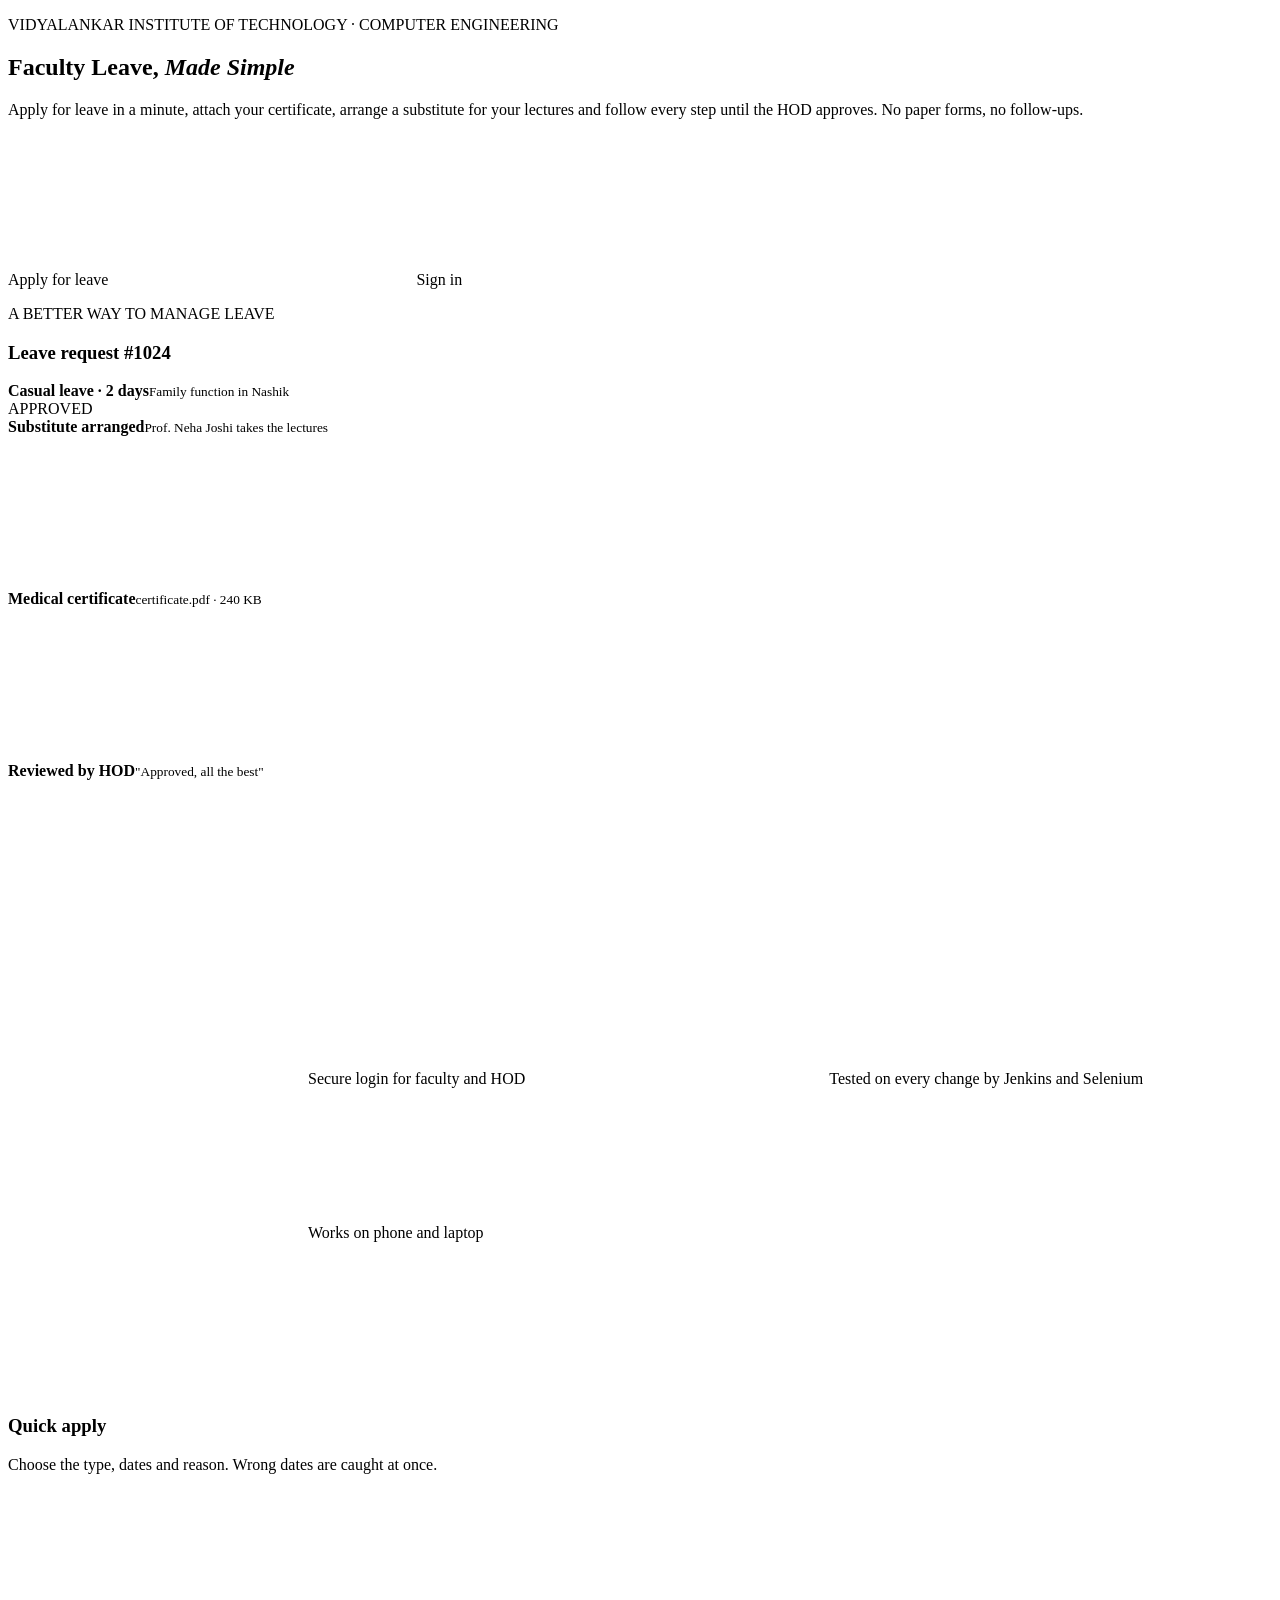
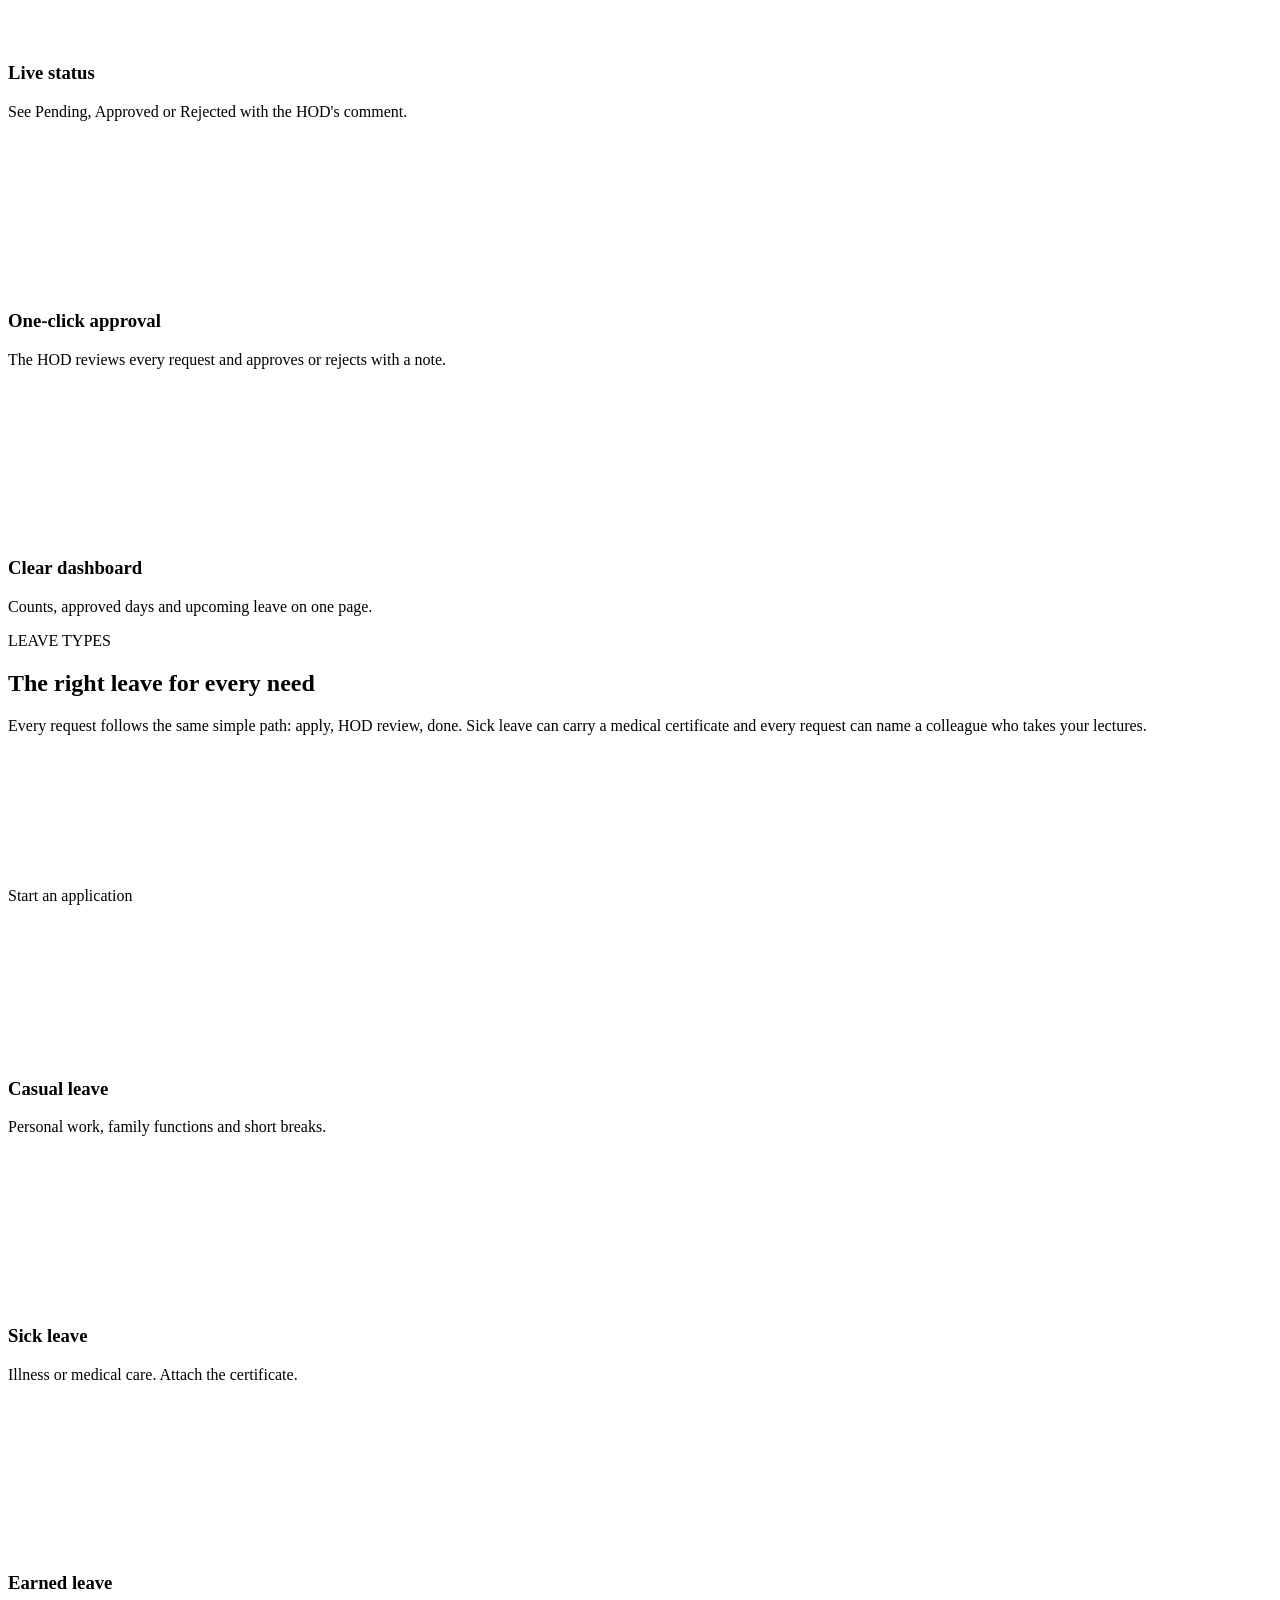
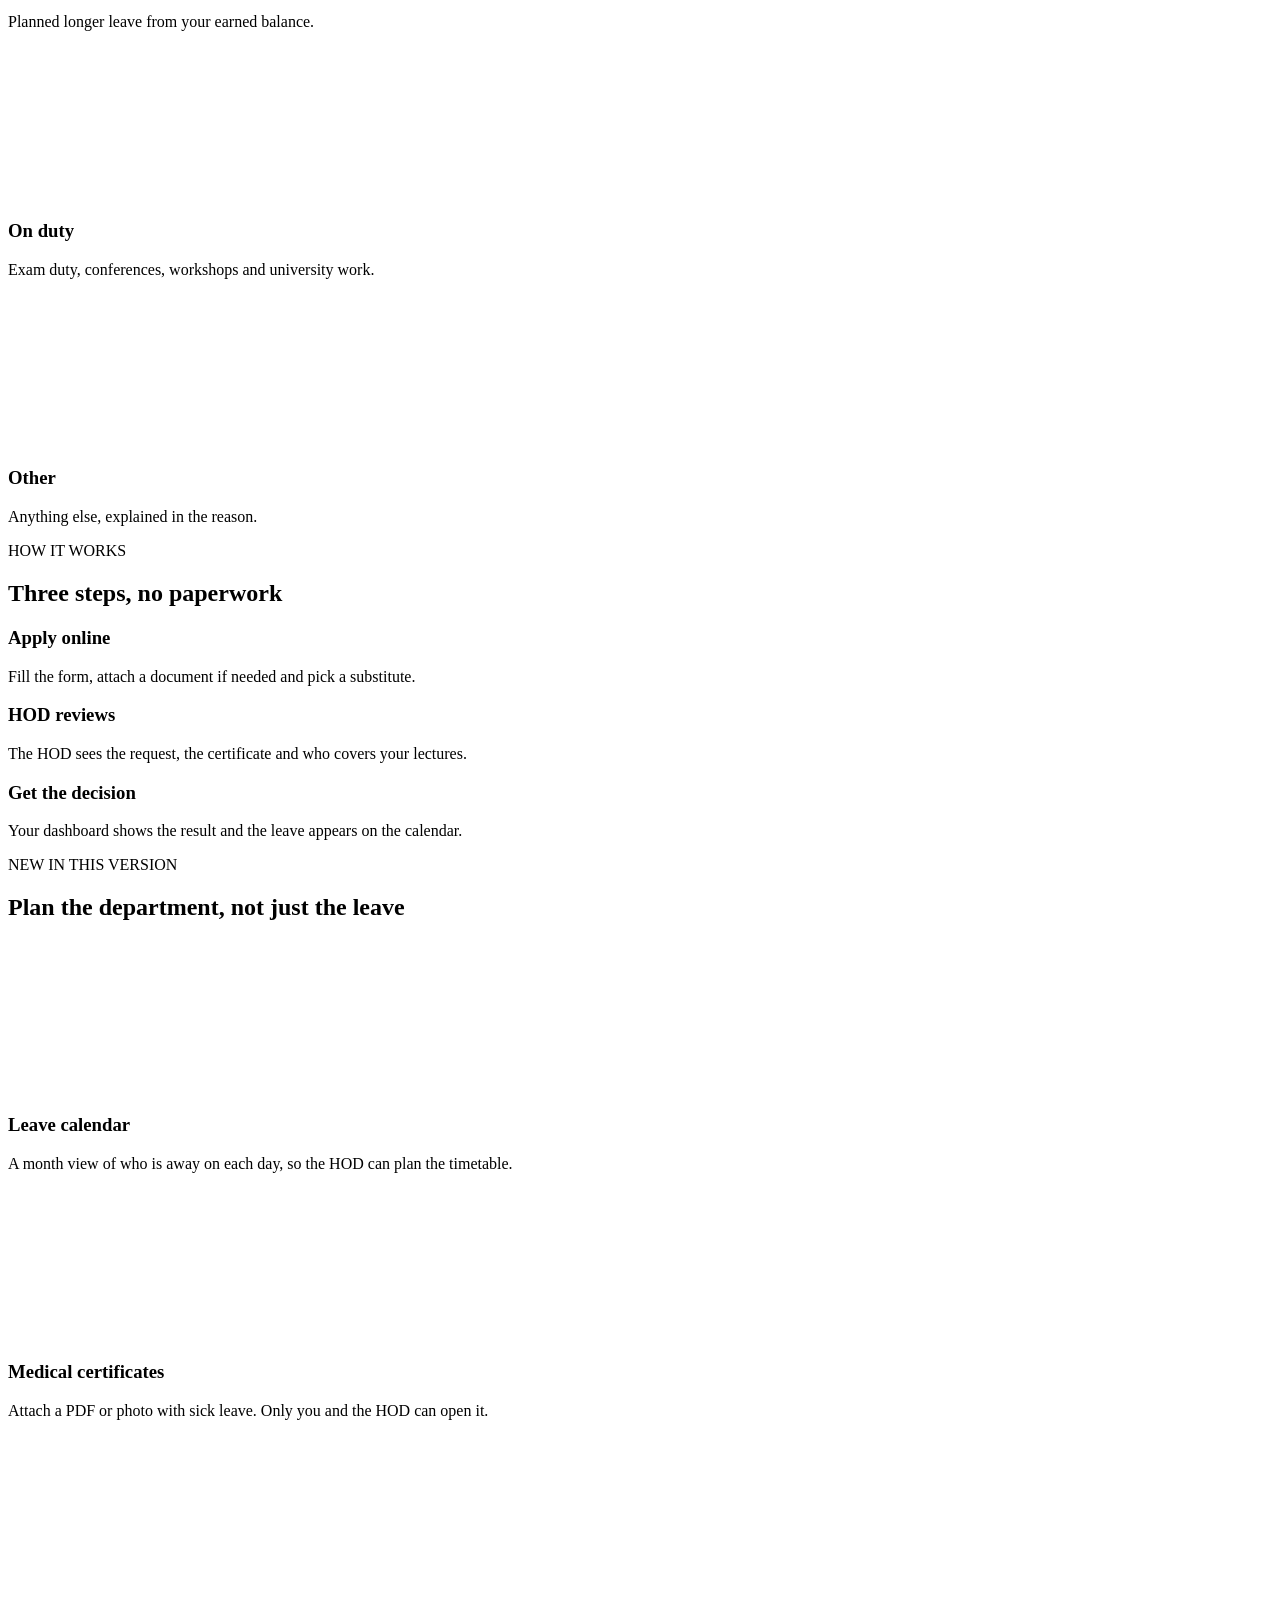
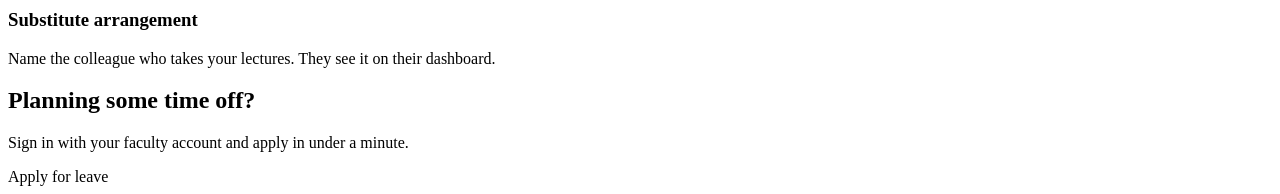
<file: src/main/resources/templates/index.html>
<!DOCTYPE html>
<html xmlns:th="http://www.thymeleaf.org">
<head th:replace="~{fragments/layout :: head('Home')}"></head>
<body>
<header th:replace="~{fragments/layout :: nav}"></header>
<main>
    <!-- Hero -->
    <section class="hero">
        <div class="container">
            <div>
                <p class="eyebrow">VIDYALANKAR INSTITUTE OF TECHNOLOGY · COMPUTER ENGINEERING</p>
                <h1 id="hero-title">Faculty Leave, <em>Made Simple</em></h1>
                <p class="lead">Apply for leave in a minute, attach your certificate, arrange a substitute for your
                    lectures and follow every step until the HOD approves. No paper forms, no follow-ups.</p>
                <div class="cta">
                    <a class="btn btn-gold" id="hero-apply" th:href="${currentUser != null} ? @{/leaves/new} : @{/login}">
                        Apply for leave <svg th:replace="~{fragments/icons :: icon('arrow-right')}"></svg></a>
                    <a class="btn btn-outline" id="hero-dashboard" th:href="${currentUser != null} ? @{/dashboard} : @{/login}"
                       th:text="${currentUser != null} ? 'Go to my dashboard' : 'Sign in'">Sign in</a>
                </div>
            </div>
            <div class="hero-card">
                <p class="eyebrow">A BETTER WAY TO MANAGE LEAVE</p>
                <h3>Leave request #1024</h3>
                <div class="mini"><div><b>Casual leave · 2 days</b><small>Family function in Nashik</small></div>
                    <span class="badge APPROVED">APPROVED</span></div>
                <div class="mini"><div><b>Substitute arranged</b><small>Prof. Neha Joshi takes the lectures</small></div>
                    <svg th:replace="~{fragments/icons :: icon('swap')}"></svg></div>
                <div class="mini"><div><b>Medical certificate</b><small>certificate.pdf · 240 KB</small></div>
                    <svg th:replace="~{fragments/icons :: icon('paperclip')}"></svg></div>
                <div class="mini"><div><b>Reviewed by HOD</b><small>"Approved, all the best"</small></div>
                    <svg th:replace="~{fragments/icons :: icon('check-circle')}"></svg></div>
            </div>
        </div>
    </section>
    <div class="hero-strip">
        <div class="container">
            <span><svg th:replace="~{fragments/icons :: icon('shield')}"></svg>Secure login for faculty and HOD</span>
            <span><svg th:replace="~{fragments/icons :: icon('bolt')}"></svg>Tested on every change by Jenkins and Selenium</span>
            <span><svg th:replace="~{fragments/icons :: icon('globe')}"></svg>Works on phone and laptop</span>
        </div>
    </div>

    <!-- Feature row -->
    <section class="section" id="features">
        <div class="container">
            <div class="features">
                <div class="feature"><span class="icon-wrap"><svg th:replace="~{fragments/icons :: icon('edit')}"></svg></span>
                    <h3>Quick apply</h3><p>Choose the type, dates and reason. Wrong dates are caught at once.</p></div>
                <div class="feature"><span class="icon-wrap"><svg th:replace="~{fragments/icons :: icon('eye')}"></svg></span>
                    <h3>Live status</h3><p>See Pending, Approved or Rejected with the HOD's comment.</p></div>
                <div class="feature"><span class="icon-wrap"><svg th:replace="~{fragments/icons :: icon('check-circle')}"></svg></span>
                    <h3>One-click approval</h3><p>The HOD reviews every request and approves or rejects with a note.</p></div>
                <div class="feature"><span class="icon-wrap"><svg th:replace="~{fragments/icons :: icon('chart')}"></svg></span>
                    <h3>Clear dashboard</h3><p>Counts, approved days and upcoming leave on one page.</p></div>
            </div>
        </div>
    </section>

    <!-- Leave types -->
    <section class="section alt">
        <div class="container split">
            <div class="section-head">
                <p class="eyebrow">LEAVE TYPES</p>
                <h2>The right leave for every need</h2>
                <p class="muted">Every request follows the same simple path: apply, HOD review, done. Sick leave can carry a
                    medical certificate and every request can name a colleague who takes your lectures.</p>
                <a class="btn" th:href="${currentUser != null} ? @{/leaves/new} : @{/login}">Start an application
                    <svg th:replace="~{fragments/icons :: icon('arrow-right')}"></svg></a>
            </div>
            <div class="types">
                <div class="type-card"><div class="top"><span class="icon-wrap"><svg th:replace="~{fragments/icons :: icon('sun')}"></svg></span></div>
                    <div class="body"><h3>Casual leave</h3><p>Personal work, family functions and short breaks.</p></div></div>
                <div class="type-card"><div class="top"><span class="icon-wrap"><svg th:replace="~{fragments/icons :: icon('heart')}"></svg></span></div>
                    <div class="body"><h3>Sick leave</h3><p>Illness or medical care. Attach the certificate.</p></div></div>
                <div class="type-card"><div class="top"><span class="icon-wrap"><svg th:replace="~{fragments/icons :: icon('award')}"></svg></span></div>
                    <div class="body"><h3>Earned leave</h3><p>Planned longer leave from your earned balance.</p></div></div>
                <div class="type-card"><div class="top"><span class="icon-wrap"><svg th:replace="~{fragments/icons :: icon('briefcase')}"></svg></span></div>
                    <div class="body"><h3>On duty</h3><p>Exam duty, conferences, workshops and university work.</p></div></div>
                <div class="type-card"><div class="top"><span class="icon-wrap"><svg th:replace="~{fragments/icons :: icon('more')}"></svg></span></div>
                    <div class="body"><h3>Other</h3><p>Anything else, explained in the reason.</p></div></div>
            </div>
        </div>
    </section>

    <!-- How it works -->
    <section class="section" id="how">
        <div class="container">
            <div class="section-head">
                <p class="eyebrow">HOW IT WORKS</p>
                <h2>Three steps, no paperwork</h2>
            </div>
            <div class="steps-row">
                <div class="how"><h3>Apply online</h3><p>Fill the form, attach a document if needed and pick a substitute.</p></div>
                <div class="how"><h3>HOD reviews</h3><p>The HOD sees the request, the certificate and who covers your lectures.</p></div>
                <div class="how"><h3>Get the decision</h3><p>Your dashboard shows the result and the leave appears on the calendar.</p></div>
            </div>
        </div>
    </section>

    <!-- New features -->
    <section class="section alt">
        <div class="container">
            <div class="section-head">
                <p class="eyebrow">NEW IN THIS VERSION</p>
                <h2>Plan the department, not just the leave</h2>
            </div>
            <div class="new-grid">
                <div class="new-card"><span class="icon-wrap"><svg th:replace="~{fragments/icons :: icon('calendar')}"></svg></span>
                    <h3>Leave calendar</h3><p>A month view of who is away on each day, so the HOD can plan the timetable.</p></div>
                <div class="new-card"><span class="icon-wrap"><svg th:replace="~{fragments/icons :: icon('paperclip')}"></svg></span>
                    <h3>Medical certificates</h3><p>Attach a PDF or photo with sick leave. Only you and the HOD can open it.</p></div>
                <div class="new-card"><span class="icon-wrap"><svg th:replace="~{fragments/icons :: icon('swap')}"></svg></span>
                    <h3>Substitute arrangement</h3><p>Name the colleague who takes your lectures. They see it on their dashboard.</p></div>
            </div>
        </div>
    </section>

    <section class="section">
        <div class="container">
            <div class="cta-band">
                <div><h2>Planning some time off?</h2><p>Sign in with your faculty account and apply in under a minute.</p></div>
                <a class="btn btn-gold" th:href="${currentUser != null} ? @{/leaves/new} : @{/login}">Apply for leave</a>
            </div>
        </div>
    </section>
</main>
<footer th:replace="~{fragments/layout :: footer}"></footer>
</body>
</html>
</file>
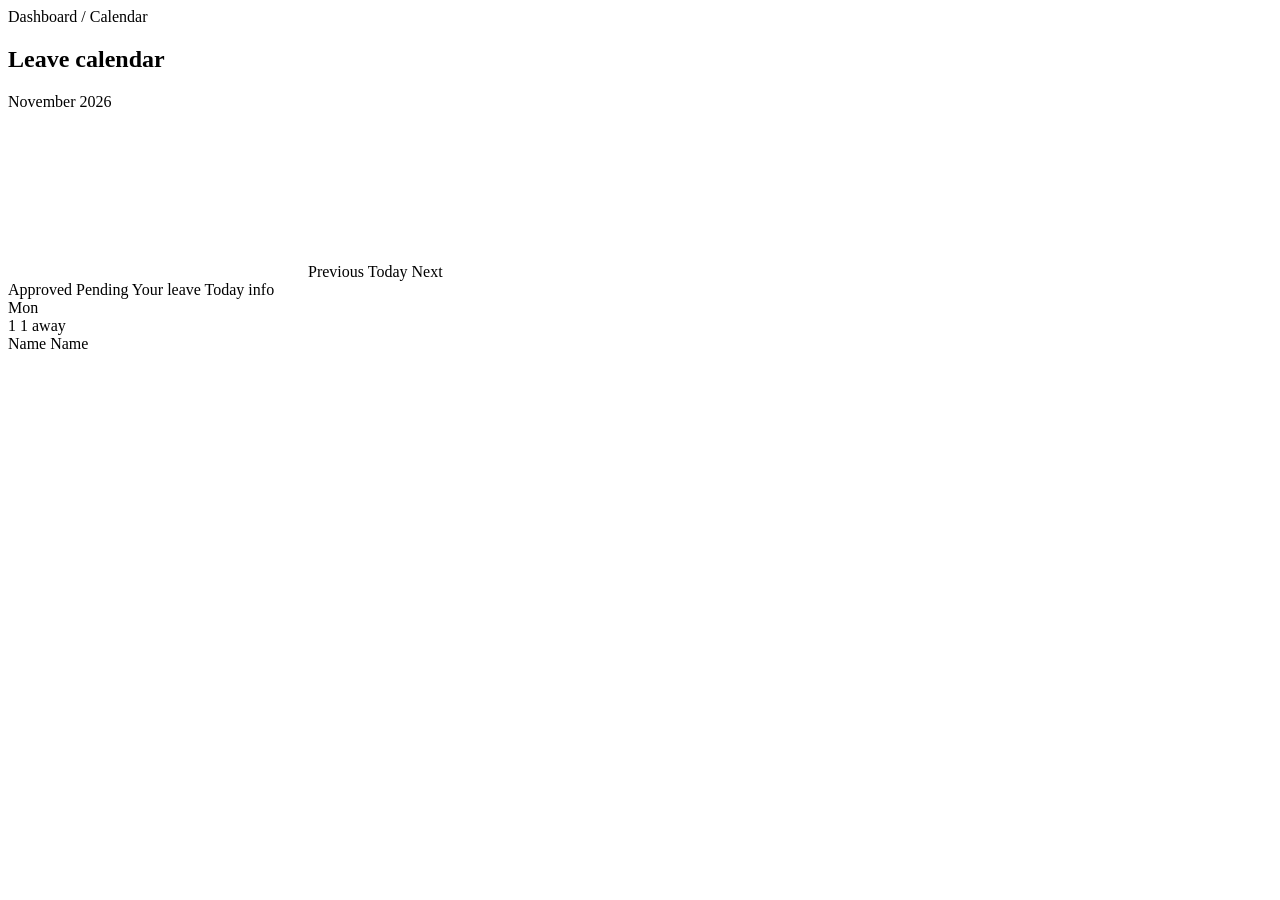
<file: src/main/resources/templates/calendar.html>
<!DOCTYPE html>
<html xmlns:th="http://www.thymeleaf.org">
<head th:replace="~{fragments/layout :: head('Leave calendar')}"></head>
<body>
<header th:replace="~{fragments/layout :: nav}"></header>
<section class="page-hero">
    <div class="container">
        <div>
            <div class="crumbs"><a th:href="@{/dashboard}">Dashboard</a> / Calendar</div>
            <h1 id="page-title">Leave calendar</h1>
            <p id="cal-month" th:text="${#temporals.format(cal.month.atDay(1), 'MMMM yyyy')}">November 2026</p>
        </div>
        <div class="cal-nav">
            <a class="btn btn-outline btn-sm" id="cal-prev" th:href="@{/calendar(month=${cal.previous})}">
                <svg th:replace="~{fragments/icons :: icon('arrow-left')}"></svg>Previous</a>
            <a class="btn btn-outline btn-sm" id="cal-today" th:href="@{/calendar}">Today</a>
            <a class="btn btn-outline btn-sm" id="cal-next" th:href="@{/calendar(month=${cal.next})}">
                Next<svg th:replace="~{fragments/icons :: icon('arrow-right')}"></svg></a>
        </div>
    </div>
</section>

<main class="page">
    <div class="container">
        <div class="cal-legend">
            <span><i class="swatch" style="background:var(--indigo)"></i>Approved</span>
            <span><i class="swatch" style="background:repeating-linear-gradient(135deg,#fff3df 0 4px,#ffe9c2 4px 8px)"></i>Pending</span>
            <span th:unless="${isHod}"><i class="swatch" style="outline:2px solid var(--gold);outline-offset:-2px;background:#fff"></i>Your leave</span>
            <span><i class="swatch" style="box-shadow:inset 0 0 0 2px var(--gold)"></i>Today</span>
            <span th:text="${isHod} ? 'Showing pending and approved leave of all faculty.' : 'Showing your leave and colleagues\' approved leave.'">info</span>
        </div>

        <div class="cal" id="calendar">
            <div class="cal-head" th:each="d : ${ {'Mon','Tue','Wed','Thu','Fri','Sat','Sun'} }" th:text="${d}">Mon</div>
            <th:block th:each="week : ${cal.weeks}">
                <div th:each="day : ${week}" class="cal-day" th:id="'day-' + ${day.date}"
                     th:classappend="${!day.inMonth ? 'out ' : ''} + ${day.weekend ? 'weekend ' : ''} + ${day.today ? 'today' : ''}">
                    <div class="day-num">
                        <span th:text="${#temporals.format(day.date, 'd')} + ${!day.inMonth ? '' : ''}">1</span>
                        <span class="count" th:if="${!#lists.isEmpty(day.leaves)}"
                              th:text="${#lists.size(day.leaves)} + ' away'">1 away</span>
                    </div>
                    <th:block th:each="l : ${day.leaves}"
                              th:with="canOpen=${isHod or l.facultyUsername == currentUsername or l.substituteUsername == currentUsername}">
                        <a class="chip" th:if="${canOpen}" th:href="@{/leaves/{id}(id=${l.id})}"
                           th:classappend="${l.status} + ${l.facultyUsername == currentUsername ? ' mine' : ''}"
                           th:title="${l.facultyName} + ' · ' + ${l.leaveType.label} + ' · ' + ${l.status}"
                           th:text="${l.facultyName}">Name</a>
                        <span class="chip" th:unless="${canOpen}" th:classappend="${l.status}"
                              th:title="${l.facultyName} + ' · ' + ${l.leaveType.label}" th:text="${l.facultyName}">Name</span>
                    </th:block>
                </div>
            </th:block>
        </div>
    </div>
</main>
<footer th:replace="~{fragments/layout :: footer}"></footer>
</body>
</html>
</file>
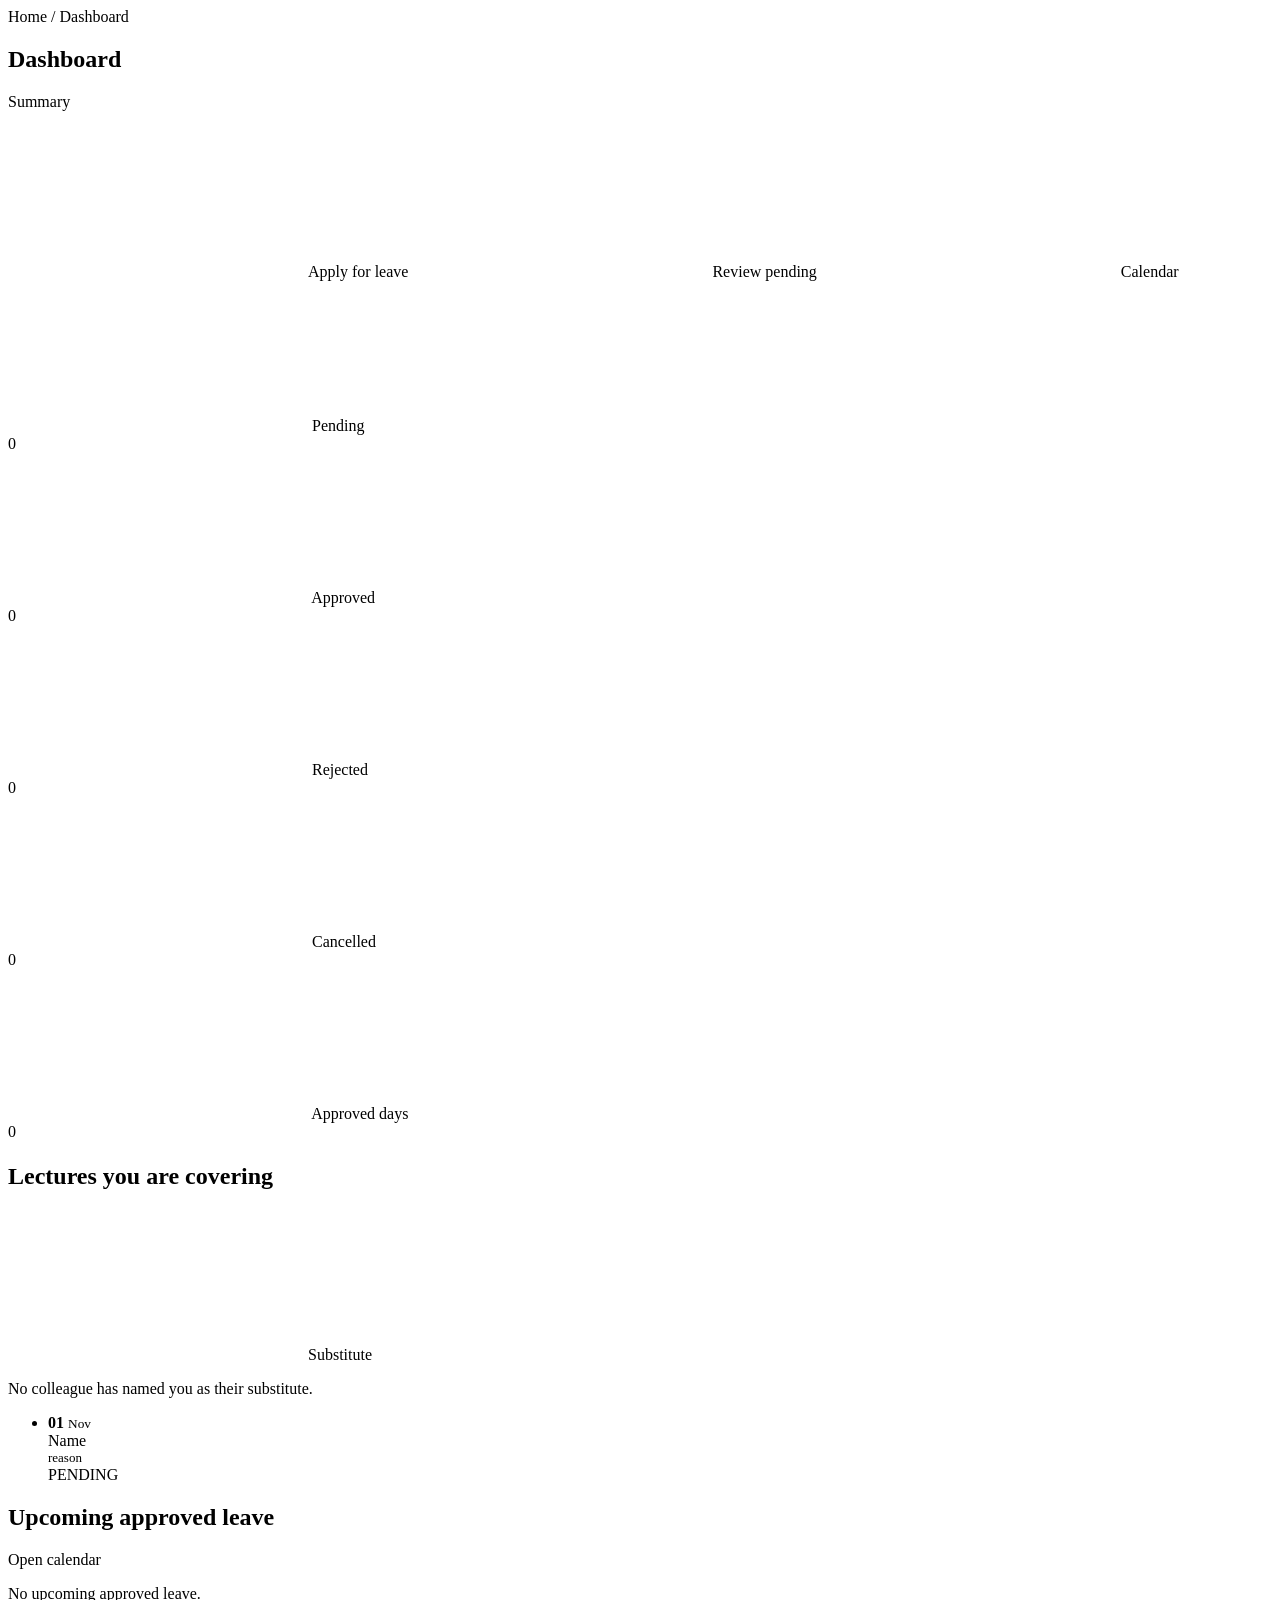
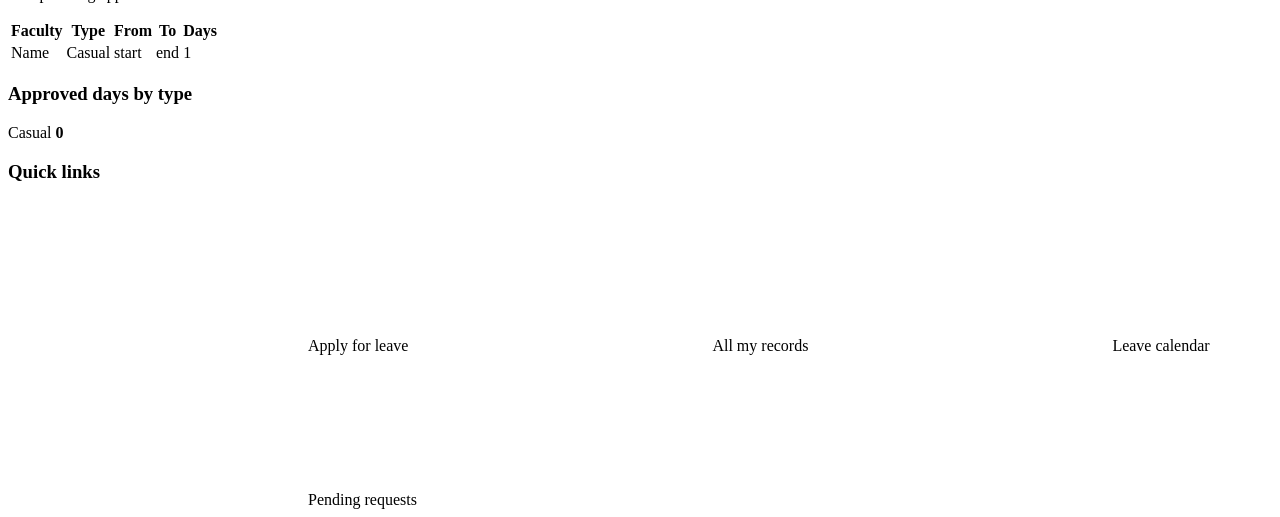
<file: src/main/resources/templates/dashboard.html>
<!DOCTYPE html>
<html xmlns:th="http://www.thymeleaf.org">
<head th:replace="~{fragments/layout :: head('Dashboard')}"></head>
<body>
<header th:replace="~{fragments/layout :: nav}"></header>
<section class="page-hero">
    <div class="container">
        <div>
            <div class="crumbs"><a th:href="@{/}">Home</a> / Dashboard</div>
            <h1 id="page-title">Dashboard</h1>
            <p th:text="${isHod} ? 'Department summary of all leave requests.' : 'Summary of your leave requests.'">Summary</p>
        </div>
        <div class="welcome-actions">
            <a class="btn btn-gold" th:unless="${isHod}" th:href="@{/leaves/new}">
                <svg th:replace="~{fragments/icons :: icon('plus')}"></svg>Apply for leave</a>
            <a class="btn btn-gold" th:if="${isHod}" th:href="@{/leaves(status='PENDING')}">
                <svg th:replace="~{fragments/icons :: icon('clock')}"></svg>Review pending</a>
            <a class="btn btn-outline" th:href="@{/calendar}">
                <svg th:replace="~{fragments/icons :: icon('calendar')}"></svg>Calendar</a>
        </div>
    </div>
</section>

<main class="page">
    <div class="container">
        <div th:replace="~{fragments/layout :: flash}"></div>

        <div class="grid" style="margin-bottom:22px">
            <a class="stat tone-warn" th:href="@{/leaves(status='PENDING')}">
                <span class="icon-wrap"><svg th:replace="~{fragments/icons :: icon('clock')}"></svg></span>
                <span><span class="label">Pending</span><div class="num" id="count-pending" th:text="${summary.pending}">0</div></span></a>
            <a class="stat tone-ok" th:href="@{/leaves(status='APPROVED')}">
                <span class="icon-wrap"><svg th:replace="~{fragments/icons :: icon('check-circle')}"></svg></span>
                <span><span class="label">Approved</span><div class="num" id="count-approved" th:text="${summary.approved}">0</div></span></a>
            <a class="stat tone-err" th:href="@{/leaves(status='REJECTED')}">
                <span class="icon-wrap"><svg th:replace="~{fragments/icons :: icon('x-circle')}"></svg></span>
                <span><span class="label">Rejected</span><div class="num" id="count-rejected" th:text="${summary.rejected}">0</div></span></a>
            <a class="stat tone-grey" th:href="@{/leaves(status='CANCELLED')}">
                <span class="icon-wrap"><svg th:replace="~{fragments/icons :: icon('ban')}"></svg></span>
                <span><span class="label">Cancelled</span><div class="num" id="count-cancelled" th:text="${summary.cancelled}">0</div></span></a>
            <div class="stat tone-indigo">
                <span class="icon-wrap"><svg th:replace="~{fragments/icons :: icon('calendar')}"></svg></span>
                <span><span class="label">Approved days</span><div class="num" id="approved-days" th:text="${summary.approvedDays}">0</div></span></div>
        </div>

        <div class="two-col">
            <div>
                <div class="card" th:unless="${isHod}">
                    <div class="card-head">
                        <h2>Lectures you are covering</h2>
                        <span class="tag"><svg th:replace="~{fragments/icons :: icon('swap')}"></svg>Substitute</span>
                    </div>
                    <p class="muted empty" id="no-covering" th:if="${#lists.isEmpty(summary.covering)}">
                        No colleague has named you as their substitute.</p>
                    <ul class="list-plain" id="covering-list" th:unless="${#lists.isEmpty(summary.covering)}">
                        <li th:each="l : ${summary.covering}" th:id="'covering-' + ${l.id}">
                            <span class="date-chip"><b th:text="${#temporals.format(l.startDate, 'dd')}">01</b>
                                <small th:text="${#temporals.format(l.startDate, 'MMM')}">Nov</small></span>
                            <div style="flex:1">
                                <a th:href="@{/leaves/{id}(id=${l.id})}" th:text="${l.facultyName}">Name</a>
                                <div class="muted" style="font-size:13px"
                                     th:text="${l.leaveType.label} + ' · ' + ${l.days} + (${l.days} == 1 ? ' day' : ' days') + ' · ' + ${l.reason}">reason</div>
                            </div>
                            <span class="badge" th:classappend="${l.status}" th:text="${l.status}">PENDING</span>
                        </li>
                    </ul>
                </div>

                <div class="card">
                    <div class="card-head">
                        <h2>Upcoming approved leave</h2>
                        <a class="btn btn-ghost btn-sm" th:href="@{/calendar}">Open calendar</a>
                    </div>
                    <p class="muted empty" id="no-upcoming" th:if="${#lists.isEmpty(summary.upcomingApproved)}">No upcoming approved leave.</p>
                    <div class="table-wrap" th:unless="${#lists.isEmpty(summary.upcomingApproved)}">
                        <table id="upcoming-table">
                            <thead><tr><th>Faculty</th><th>Type</th><th>From</th><th>To</th><th>Days</th></tr></thead>
                            <tbody>
                            <tr th:each="l : ${summary.upcomingApproved}">
                                <td><a th:href="@{/leaves/{id}(id=${l.id})}" th:text="${l.facultyName}">Name</a></td>
                                <td th:text="${l.leaveType.label}">Casual</td>
                                <td th:text="${#temporals.format(l.startDate, 'dd MMM yyyy')}">start</td>
                                <td th:text="${#temporals.format(l.endDate, 'dd MMM yyyy')}">end</td>
                                <td th:text="${l.days}">1</td>
                            </tr>
                            </tbody>
                        </table>
                    </div>
                </div>
            </div>

            <aside>
                <div class="card">
                    <h3>Approved days by type</h3>
                    <div class="bars" id="type-chart">
                        <div class="bar-row" th:each="e : ${summary.approvedDaysByType}">
                            <span th:text="${e.key.label}">Casual</span>
                            <span class="bar-track"><span class="bar-fill"
                                th:style="'display:block;width:' + ${e.value * 100 / summary.maxTypeDays()} + '%'"></span></span>
                            <b th:text="${e.value}">0</b>
                        </div>
                    </div>
                </div>
                <div class="card quick">
                    <h3>Quick links</h3>
                    <a th:unless="${isHod}" th:href="@{/leaves/new}"><span class="icon-wrap"><svg th:replace="~{fragments/icons :: icon('plus')}"></svg></span>Apply for leave</a>
                    <a th:href="@{/leaves}"><span class="icon-wrap"><svg th:replace="~{fragments/icons :: icon('list')}"></svg></span>All my records</a>
                    <a th:href="@{/calendar}"><span class="icon-wrap"><svg th:replace="~{fragments/icons :: icon('calendar')}"></svg></span>Leave calendar</a>
                    <a th:href="@{/leaves(status='PENDING')}"><span class="icon-wrap"><svg th:replace="~{fragments/icons :: icon('clock')}"></svg></span>Pending requests</a>
                </div>
            </aside>
        </div>
    </div>
</main>
<footer th:replace="~{fragments/layout :: footer}"></footer>
</body>
</html>
</file>
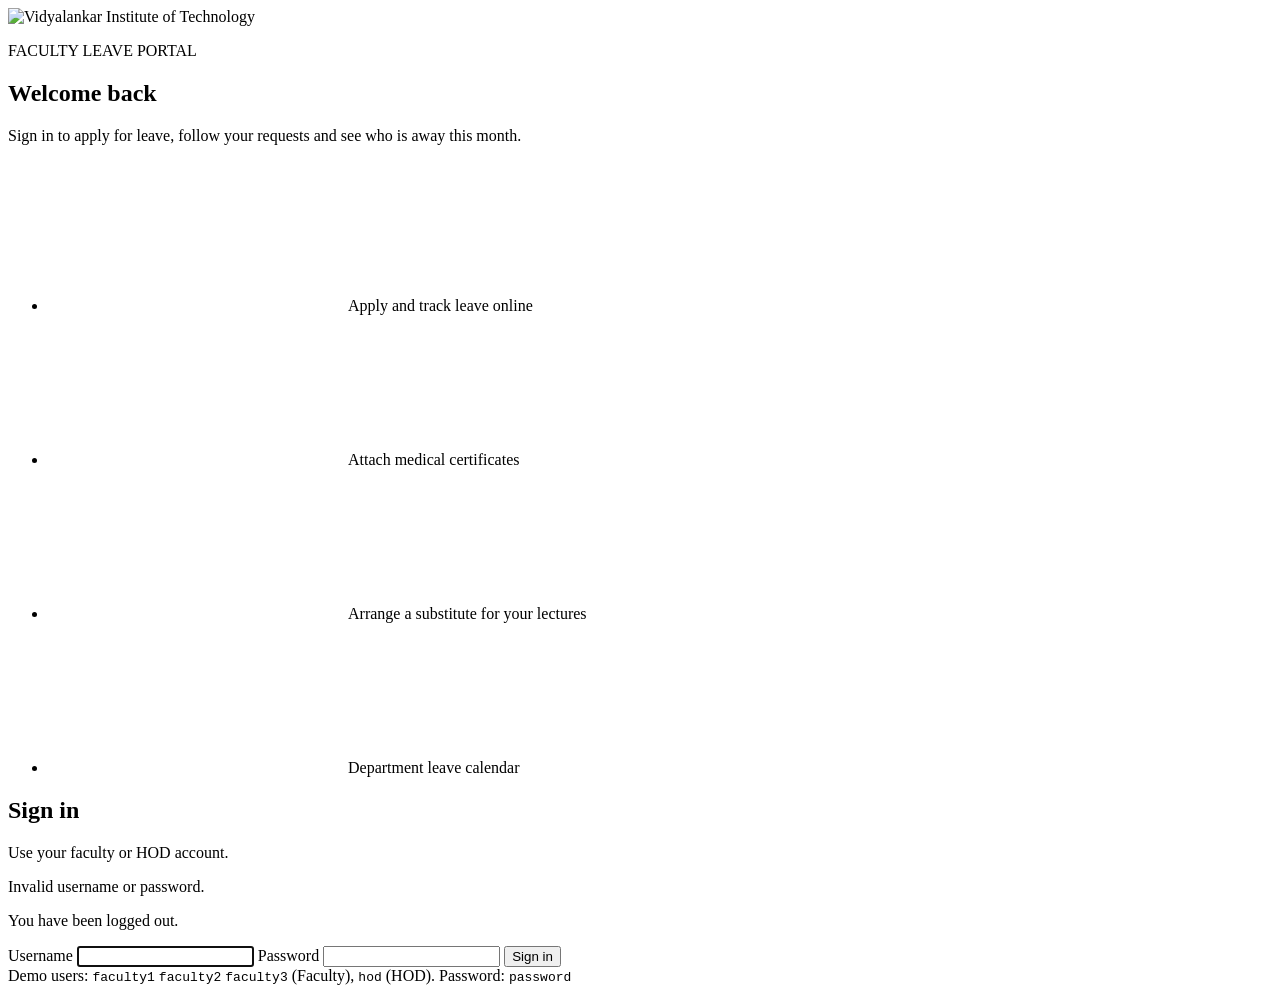
<file: src/main/resources/templates/login.html>
<!DOCTYPE html>
<html xmlns:th="http://www.thymeleaf.org">
<head th:replace="~{fragments/layout :: head('Sign in')}"></head>
<body>
<header th:replace="~{fragments/layout :: nav}"></header>
<main class="auth">
    <section class="auth-side">
        <span class="logo-card"><img th:src="@{/img/vit-logo.png}" alt="Vidyalankar Institute of Technology"></span>
        <p class="eyebrow">FACULTY LEAVE PORTAL</p>
        <h1>Welcome back</h1>
        <p>Sign in to apply for leave, follow your requests and see who is away this month.</p>
        <ul>
            <li><svg th:replace="~{fragments/icons :: icon('check-circle')}"></svg>Apply and track leave online</li>
            <li><svg th:replace="~{fragments/icons :: icon('paperclip')}"></svg>Attach medical certificates</li>
            <li><svg th:replace="~{fragments/icons :: icon('swap')}"></svg>Arrange a substitute for your lectures</li>
            <li><svg th:replace="~{fragments/icons :: icon('calendar')}"></svg>Department leave calendar</li>
        </ul>
    </section>
    <section class="auth-form">
        <div class="card">
            <h2>Sign in</h2>
            <p class="muted">Use your faculty or HOD account.</p>
            <p class="alert err" id="login-error" th:if="${param.error}">Invalid username or password.</p>
            <p class="alert ok" id="logout-msg" th:if="${param.logout}">You have been logged out.</p>
            <form th:action="@{/login}" method="post">
                <label for="username">Username</label>
                <input id="username" name="username" autofocus required autocomplete="username">
                <label for="password">Password</label>
                <input id="password" name="password" type="password" required autocomplete="current-password">
                <button id="login-btn" type="submit">Sign in</button>
            </form>
            <div class="demo-users">
                Demo users: <code>faculty1</code> <code>faculty2</code> <code>faculty3</code> (Faculty),
                <code>hod</code> (HOD). Password: <code>password</code>
            </div>
        </div>
    </section>
</main>
<footer th:replace="~{fragments/layout :: footer}"></footer>
</body>
</html>
</file>
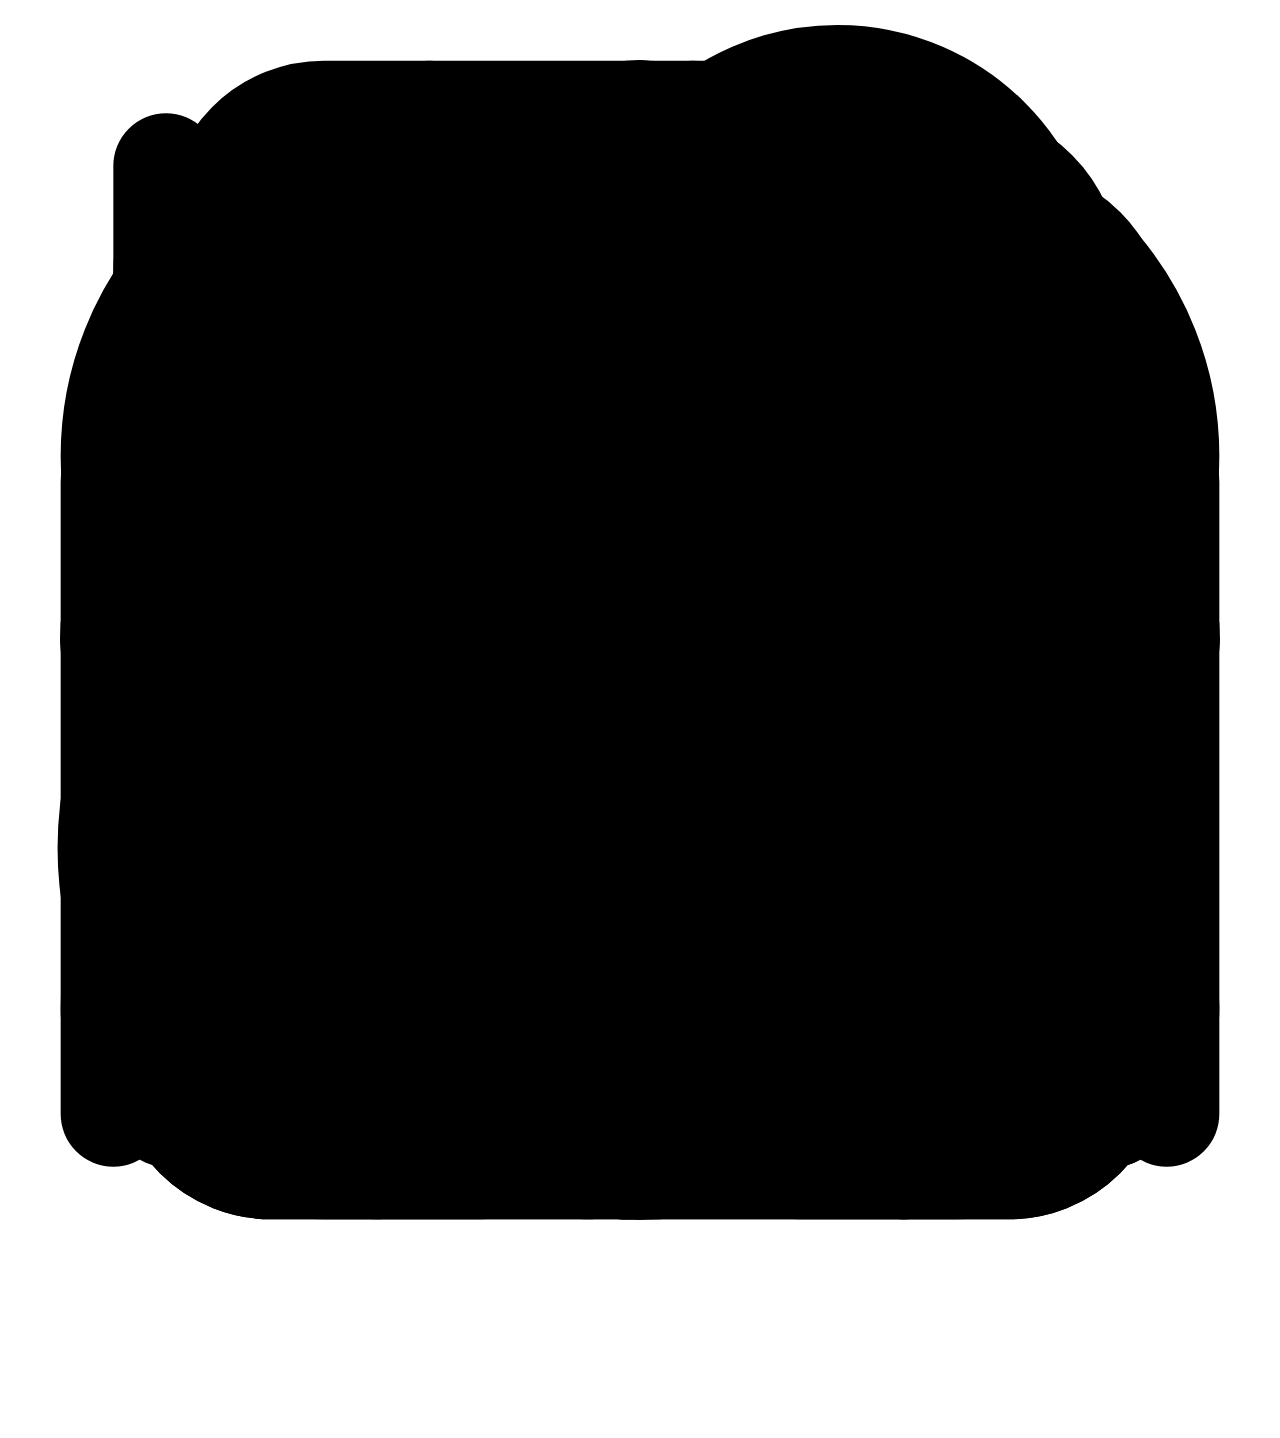
<file: src/main/resources/templates/fragments/icons.html>
<!DOCTYPE html>
<html xmlns:th="http://www.thymeleaf.org">
<body>
<!-- Line icons (Lucide style). Usage: th:replace="~{fragments/icons :: icon('calendar')}" -->
<svg th:fragment="icon(name)" class="ico" viewBox="0 0 24 24" fill="none" stroke="currentColor" stroke-width="2"
     stroke-linecap="round" stroke-linejoin="round" aria-hidden="true" th:switch="${name}">
    <g th:case="'calendar'"><rect x="3" y="4" width="18" height="18" rx="2"/><path d="M16 2v4M8 2v4M3 10h18"/></g>
    <g th:case="'clock'"><circle cx="12" cy="12" r="10"/><path d="M12 6v6l4 2"/></g>
    <g th:case="'check'"><path d="M20 6 9 17l-5-5"/></g>
    <g th:case="'check-circle'"><circle cx="12" cy="12" r="10"/><path d="m9 12 2 2 4-4"/></g>
    <g th:case="'x-circle'"><circle cx="12" cy="12" r="10"/><path d="m15 9-6 6M9 9l6 6"/></g>
    <g th:case="'ban'"><circle cx="12" cy="12" r="10"/><path d="m4.9 4.9 14.2 14.2"/></g>
    <g th:case="'users'"><path d="M16 21v-2a4 4 0 0 0-4-4H6a4 4 0 0 0-4 4v2"/><circle cx="9" cy="7" r="4"/><path d="M22 21v-2a4 4 0 0 0-3-3.9M16 3.1a4 4 0 0 1 0 7.8"/></g>
    <g th:case="'swap'"><path d="m16 3 4 4-4 4M20 7H4M8 21l-4-4 4-4M4 17h16"/></g>
    <g th:case="'file'"><path d="M14.5 2H6a2 2 0 0 0-2 2v16a2 2 0 0 0 2 2h12a2 2 0 0 0 2-2V7.5Z"/><path d="M14 2v6h6M9 15h6M9 11h2"/></g>
    <g th:case="'paperclip'"><path d="m21.4 11-9.2 9.2a6 6 0 0 1-8.5-8.5l9.2-9.2a4 4 0 0 1 5.7 5.7l-9.2 9.2a2 2 0 0 1-2.8-2.8l8.5-8.5"/></g>
    <g th:case="'upload'"><path d="M21 15v4a2 2 0 0 1-2 2H5a2 2 0 0 1-2-2v-4M17 8l-5-5-5 5M12 3v12"/></g>
    <g th:case="'search'"><circle cx="11" cy="11" r="8"/><path d="m21 21-4.3-4.3"/></g>
    <g th:case="'plus'"><path d="M12 5v14M5 12h14"/></g>
    <g th:case="'list'"><path d="M8 6h13M8 12h13M8 18h13M3 6h.01M3 12h.01M3 18h.01"/></g>
    <g th:case="'chart'"><path d="M3 3v18h18"/><path d="M7 16v-5M12 16V8M17 16v-8"/></g>
    <g th:case="'shield'"><path d="M12 22s8-4 8-10V5l-8-3-8 3v7c0 6 8 10 8 10Z"/><path d="m9 12 2 2 4-4"/></g>
    <g th:case="'arrow-right'"><path d="M5 12h14M12 5l7 7-7 7"/></g>
    <g th:case="'arrow-left'"><path d="M19 12H5M12 19l-7-7 7-7"/></g>
    <g th:case="'menu'"><path d="M4 6h16M4 12h16M4 18h16"/></g>
    <g th:case="'logout'"><path d="M9 21H5a2 2 0 0 1-2-2V5a2 2 0 0 1 2-2h4M16 17l5-5-5-5M21 12H9"/></g>
    <g th:case="'home'"><path d="m3 10 9-7 9 7v10a2 2 0 0 1-2 2h-4v-7H9v7H5a2 2 0 0 1-2-2Z"/></g>
    <g th:case="'map'"><path d="M20 10c0 6-8 12-8 12s-8-6-8-12a8 8 0 0 1 16 0Z"/><circle cx="12" cy="10" r="3"/></g>
    <g th:case="'globe'"><circle cx="12" cy="12" r="10"/><path d="M2 12h20M12 2a15 15 0 0 1 0 20M12 2a15 15 0 0 0 0 20"/></g>
    <g th:case="'sun'"><circle cx="12" cy="12" r="4"/><path d="M12 2v2M12 20v2M4.9 4.9l1.4 1.4M17.7 17.7l1.4 1.4M2 12h2M20 12h2M4.9 19.1l1.4-1.4M17.7 6.3l1.4-1.4"/></g>
    <g th:case="'heart'"><path d="M19 14c1.5-1.5 3-3.2 3-5.5A5.5 5.5 0 0 0 16.5 3c-1.8 0-3 .5-4.5 2-1.5-1.5-2.7-2-4.5-2A5.5 5.5 0 0 0 2 8.5c0 2.3 1.5 4 3 5.5l7 7Z"/><path d="M3.2 12h3.3l2-3 3 6 2-3h7.3"/></g>
    <g th:case="'award'"><circle cx="12" cy="8" r="6"/><path d="M15.5 12.9 17 22l-5-3-5 3 1.5-9.1"/></g>
    <g th:case="'briefcase'"><rect x="2" y="7" width="20" height="14" rx="2"/><path d="M16 21V5a2 2 0 0 0-2-2h-4a2 2 0 0 0-2 2v16"/></g>
    <g th:case="'more'"><circle cx="12" cy="12" r="1"/><circle cx="19" cy="12" r="1"/><circle cx="5" cy="12" r="1"/></g>
    <g th:case="'bolt'"><path d="M13 2 3 14h9l-1 8 10-12h-9l1-8Z"/></g>
    <g th:case="'edit'"><path d="M12 20h9M16.5 3.5a2.1 2.1 0 0 1 3 3L7 19l-4 1 1-4Z"/></g>
    <g th:case="'eye'"><path d="M2 12s3.6-7 10-7 10 7 10 7-3.6 7-10 7S2 12 2 12Z"/><circle cx="12" cy="12" r="3"/></g>
    <g th:case="*"><circle cx="12" cy="12" r="9"/></g>
</svg>

<!-- Icon for a LeaveType enum value -->
<svg th:fragment="typeIcon(type)" th:replace="~{fragments/icons :: icon(${
        type.name() == 'CASUAL' ? 'sun' :
        type.name() == 'SICK' ? 'heart' :
        type.name() == 'EARNED' ? 'award' :
        type.name() == 'DUTY' ? 'briefcase' : 'more'})}"></svg>
</body>
</html>
</file>
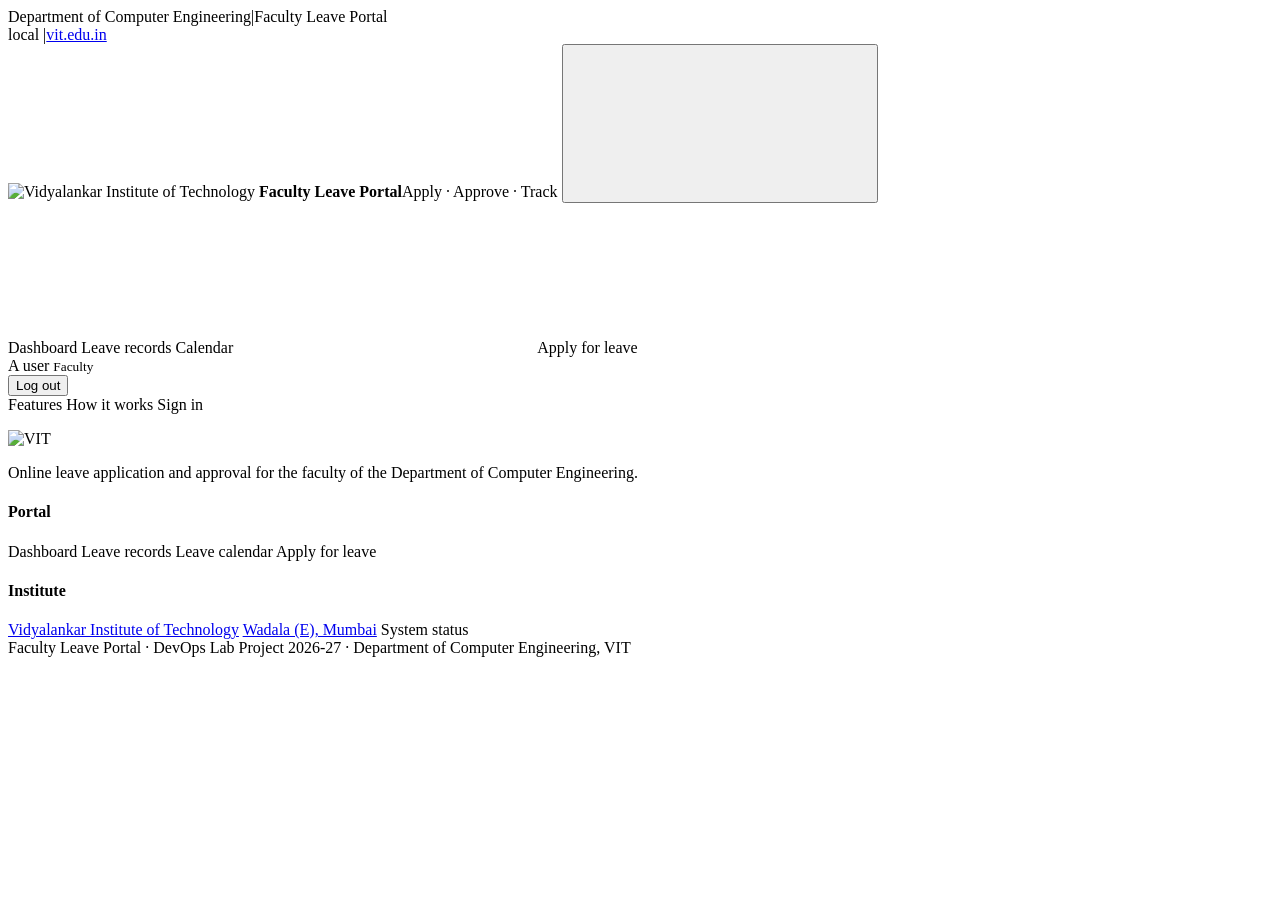
<file: src/main/resources/templates/fragments/layout.html>
<!DOCTYPE html>
<html xmlns:th="http://www.thymeleaf.org">
<head th:fragment="head(title)">
    <meta charset="UTF-8">
    <meta name="viewport" content="width=device-width, initial-scale=1">
    <title th:text="${title} + ' | Faculty Leave Portal, VIT'">Faculty Leave Portal</title>
    <link rel="icon" type="image/png" th:href="@{/img/vit-logo.png}">
    <link rel="stylesheet" th:href="@{/css/style.css}">
    <script th:src="@{/js/app.js}" defer></script>
</head>
<body>

<!-- Utility bar + main header (logo, navigation, user) -->
<th:block th:fragment="nav">
<div class="utility">
    <div class="container">
        <div>Department of Computer Engineering<span class="sep">|</span>Faculty Leave Portal</div>
        <div>
            <span class="env" id="env-badge" th:text="${appEnv} + ' · v' + ${appVersion}">local</span>
            <span class="sep">|</span><a href="https://vit.edu.in/" target="_blank" rel="noopener">vit.edu.in</a>
        </div>
    </div>
</div>
<header class="site-header">
    <div class="container">
        <a class="brand" th:href="@{/}">
            <img th:src="@{/img/vit-logo.png}" alt="Vidyalankar Institute of Technology">
            <span class="portal"><b>Faculty Leave Portal</b><span>Apply · Approve · Track</span></span>
        </a>
        <button class="menu-toggle" id="menu-toggle" type="button" aria-label="Menu">
            <svg th:replace="~{fragments/icons :: icon('menu')}"></svg>
        </button>
        <nav class="main-nav" id="main-nav">
            <th:block th:if="${currentUser != null}">
                <a class="nav-link" id="nav-dashboard" th:href="@{/dashboard}">Dashboard</a>
                <a class="nav-link" id="nav-leaves" th:href="@{/leaves}">Leave records</a>
                <a class="nav-link" id="nav-calendar" th:href="@{/calendar}">Calendar</a>
                <a class="btn btn-gold btn-sm" id="nav-new" th:unless="${isHod}" th:href="@{/leaves/new}">
                    <svg th:replace="~{fragments/icons :: icon('plus')}"></svg>Apply for leave</a>
                <div class="user-chip">
                    <span class="avatar" th:text="${#strings.substring(currentUser.replace('Dr. ', '').replace('Prof. ', ''), 0, 1)}">A</span>
                    <span class="who"><span id="current-user" th:text="${currentUser}">user</span>
                        <small th:text="${isHod} ? 'Head of Department' : 'Faculty'">Faculty</small></span>
                    <form th:action="@{/logout}" method="post" class="inline">
                        <button id="logout" type="submit" class="link" title="Log out">Log out</button>
                    </form>
                </div>
            </th:block>
            <th:block th:if="${currentUser == null}">
                <a class="nav-link" th:href="@{/#features}">Features</a>
                <a class="nav-link" th:href="@{/#how}">How it works</a>
                <a class="btn btn-gold btn-sm" id="nav-login" th:href="@{/login}">Sign in</a>
            </th:block>
        </nav>
    </div>
</header>
</th:block>

<div th:fragment="flash">
    <p class="alert ok" id="flash-success" th:if="${success}" th:text="${success}"></p>
    <p class="alert err" id="flash-error" th:if="${error}" th:text="${error}"></p>
</div>

<footer th:fragment="footer" class="site-footer">
    <div class="container">
        <div>
            <span class="logo-card"><img th:src="@{/img/vit-logo.png}" alt="VIT"></span>
            <p>Online leave application and approval for the faculty of the Department of Computer Engineering.</p>
        </div>
        <div>
            <h4>Portal</h4>
            <a th:href="@{/dashboard}">Dashboard</a>
            <a th:href="@{/leaves}">Leave records</a>
            <a th:href="@{/calendar}">Leave calendar</a>
            <a th:href="@{/leaves/new}">Apply for leave</a>
        </div>
        <div>
            <h4>Institute</h4>
            <a href="https://vit.edu.in/" target="_blank" rel="noopener">Vidyalankar Institute of Technology</a>
            <a href="https://vit.edu.in/" target="_blank" rel="noopener">Wadala (E), Mumbai</a>
            <a th:href="@{/actuator/health}">System status</a>
        </div>
    </div>
    <div class="footer-bottom">Faculty Leave Portal · DevOps Lab Project 2026-27 · Department of Computer Engineering, VIT</div>
</footer>
</body>
</html>
</file>
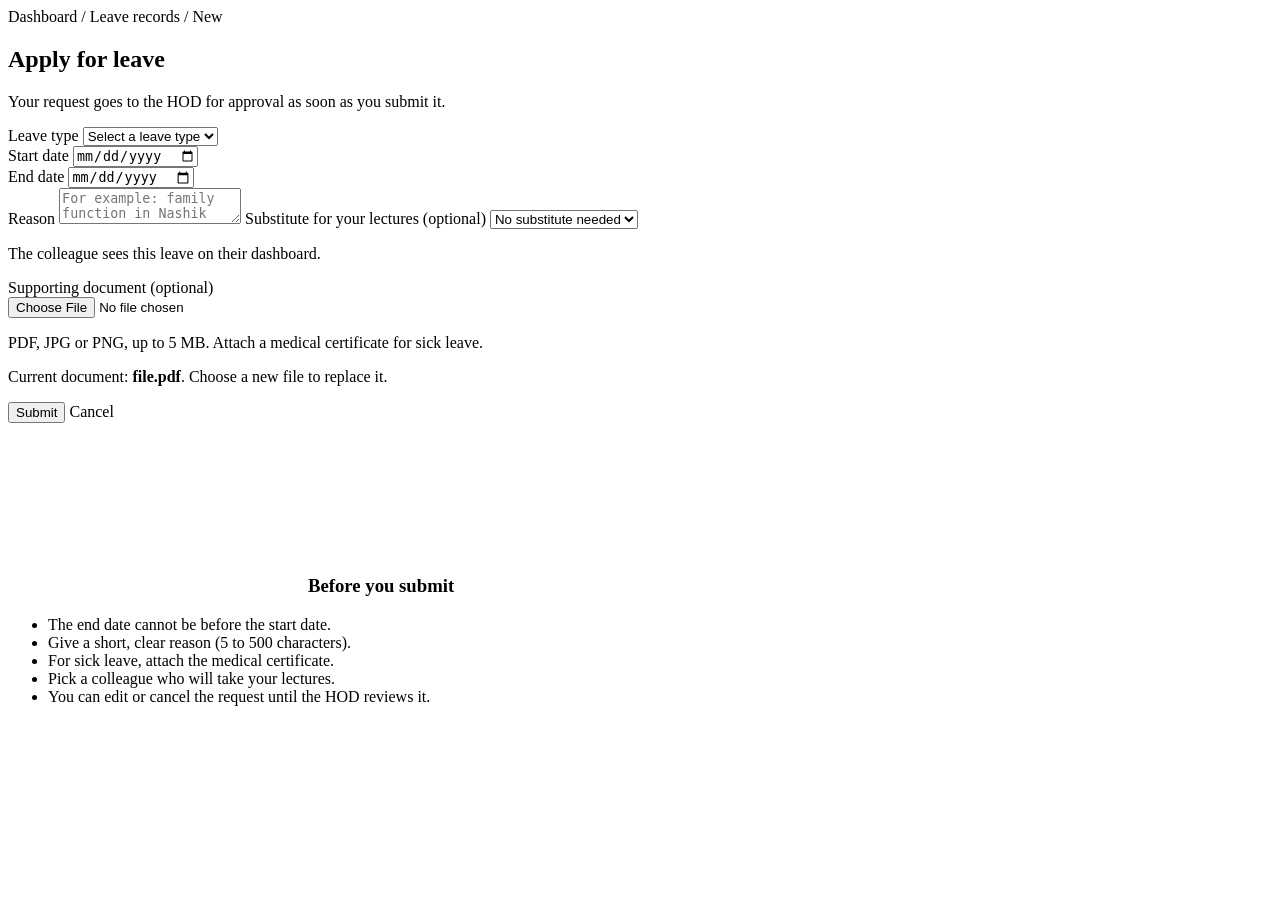
<file: src/main/resources/templates/leaves/form.html>
<!DOCTYPE html>
<html xmlns:th="http://www.thymeleaf.org">
<head th:replace="~{fragments/layout :: head(${editing} ? 'Edit leave' : 'Apply for leave')}"></head>
<body>
<header th:replace="~{fragments/layout :: nav}"></header>
<section class="page-hero">
    <div class="container">
        <div>
            <div class="crumbs"><a th:href="@{/dashboard}">Dashboard</a> / <a th:href="@{/leaves}">Leave records</a> /
                <span th:text="${editing} ? 'Edit' : 'New request'">New</span></div>
            <h1 id="page-title" th:text="${editing} ? 'Edit leave request' : 'Apply for leave'">Apply for leave</h1>
            <p>Your request goes to the HOD for approval as soon as you submit it.</p>
        </div>
    </div>
</section>

<main class="page">
    <div class="container two-col">
        <div>
            <div th:replace="~{fragments/layout :: flash}"></div>
            <form id="leave-form" class="card" method="post" enctype="multipart/form-data" th:object="${leaveForm}"
                  th:action="${editing} ? @{/leaves/{id}(id=${leaveId})} : @{/leaves}">
                <p class="alert err" id="form-errors" th:if="${#fields.hasGlobalErrors() or #fields.hasErrors('dateRangeValid')}">
                    <span th:each="e : ${#fields.errors('dateRangeValid')}" th:text="${e}"></span>
                    <span th:each="e : ${#fields.globalErrors()}" th:text="${e}"></span>
                </p>

                <label for="leaveType">Leave type</label>
                <select id="leaveType" th:field="*{leaveType}">
                    <option value="">Select a leave type</option>
                    <option th:each="t : ${leaveTypes}" th:value="${t}" th:text="${t.label}">Casual</option>
                </select>
                <span class="field-error" th:errors="*{leaveType}"></span>

                <div class="field-row">
                    <div>
                        <label for="startDate">Start date</label>
                        <input id="startDate" type="date" th:field="*{startDate}">
                        <span class="field-error" th:errors="*{startDate}"></span>
                    </div>
                    <div>
                        <label for="endDate">End date</label>
                        <input id="endDate" type="date" th:field="*{endDate}">
                        <span class="field-error" th:errors="*{endDate}"></span>
                    </div>
                </div>

                <label for="reason">Reason</label>
                <textarea id="reason" th:field="*{reason}" placeholder="For example: family function in Nashik"></textarea>
                <span class="field-error" th:errors="*{reason}"></span>

                <label for="substitute">Substitute for your lectures <span class="muted">(optional)</span></label>
                <select id="substitute" th:field="*{substitute}">
                    <option value="">No substitute needed</option>
                    <option th:each="c : ${colleagues}" th:value="${c.username}"
                            th:text="${c.fullName} + ' (' + ${c.department} + ')'">Colleague</option>
                </select>
                <p class="hint">The colleague sees this leave on their dashboard.</p>

                <label for="attachment">Supporting document <span class="muted">(optional)</span></label>
                <div class="upload-box" id="upload-box">
                    <input id="attachment" name="attachment" type="file" accept=".pdf,.jpg,.jpeg,.png">
                    <p class="hint">PDF, JPG or PNG, up to 5 MB. Attach a medical certificate for sick leave.</p>
                    <p class="hint" id="current-attachment" th:if="${currentAttachment}">
                        Current document: <b th:text="${currentAttachment}">file.pdf</b>. Choose a new file to replace it.</p>
                </div>

                <div class="form-actions">
                    <button id="submit-leave" type="submit" th:text="${editing} ? 'Save changes' : 'Submit request'">Submit</button>
                    <a class="btn secondary" th:href="${editing} ? @{/leaves/{id}(id=${leaveId})} : @{/dashboard}">Cancel</a>
                </div>
            </form>
        </div>

        <aside class="card side-panel">
            <h3><svg th:replace="~{fragments/icons :: icon('file')}"></svg>Before you submit</h3>
            <ul>
                <li>The end date cannot be before the start date.</li>
                <li>Give a short, clear reason (5 to 500 characters).</li>
                <li>For sick leave, attach the medical certificate.</li>
                <li>Pick a colleague who will take your lectures.</li>
                <li>You can edit or cancel the request until the HOD reviews it.</li>
            </ul>
        </aside>
    </div>
</main>
<footer th:replace="~{fragments/layout :: footer}"></footer>
</body>
</html>
</file>
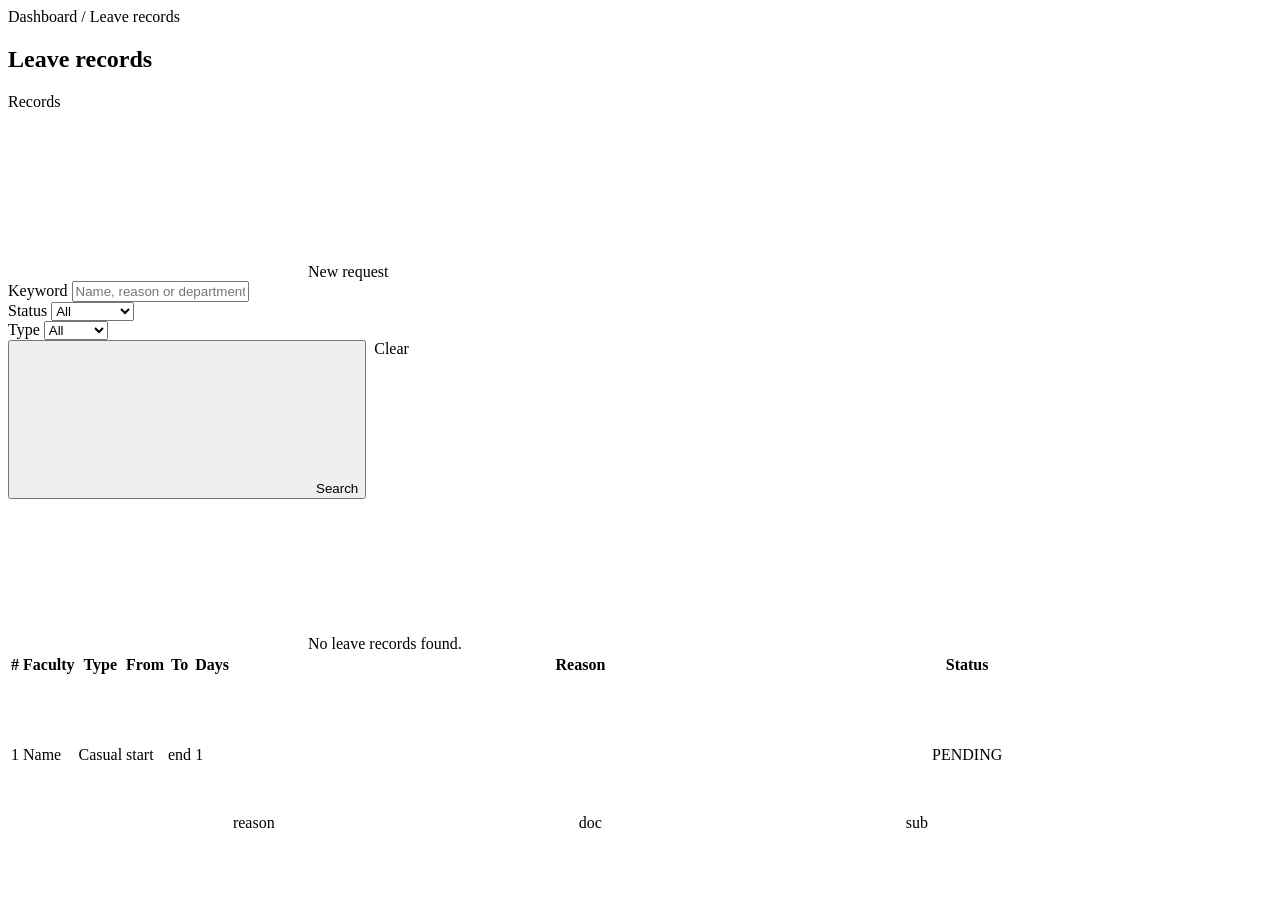
<file: src/main/resources/templates/leaves/list.html>
<!DOCTYPE html>
<html xmlns:th="http://www.thymeleaf.org">
<head th:replace="~{fragments/layout :: head('Leave records')}"></head>
<body>
<header th:replace="~{fragments/layout :: nav}"></header>
<section class="page-hero">
    <div class="container">
        <div>
            <div class="crumbs"><a th:href="@{/dashboard}">Dashboard</a> / Leave records</div>
            <h1 id="page-title" th:text="${isHod} ? 'All leave records' : 'My leave records'">Leave records</h1>
            <p th:text="${isHod} ? 'Every request in the department. Open one to review it.' : 'Your requests and their current status.'">Records</p>
        </div>
        <a class="btn btn-gold" th:unless="${isHod}" th:href="@{/leaves/new}">
            <svg th:replace="~{fragments/icons :: icon('plus')}"></svg>New request</a>
    </div>
</section>

<main class="page">
    <div class="container">
        <div th:replace="~{fragments/layout :: flash}"></div>

        <form id="search-form" class="card filters" method="get" th:action="@{/leaves}">
            <div>
                <label for="q">Keyword</label>
                <input id="q" name="q" th:value="${q}" placeholder="Name, reason or department">
            </div>
            <div>
                <label for="status">Status</label>
                <select id="status" name="status">
                    <option value="">All</option>
                    <option th:each="s : ${statuses}" th:value="${s}" th:text="${s}" th:selected="${s == selectedStatus}">PENDING</option>
                </select>
            </div>
            <div>
                <label for="type">Type</label>
                <select id="type" name="type">
                    <option value="">All</option>
                    <option th:each="t : ${leaveTypes}" th:value="${t}" th:text="${t.label}" th:selected="${t == selectedType}">Casual</option>
                </select>
            </div>
            <div style="flex:0 0 auto; display:flex; gap:8px">
                <button id="search-btn" type="submit"><svg th:replace="~{fragments/icons :: icon('search')}"></svg>Search</button>
                <a class="btn secondary" id="clear-search" th:href="@{/leaves}">Clear</a>
            </div>
        </form>

        <div class="card" style="padding:0; overflow:hidden">
            <div class="empty" id="no-results" th:if="${#lists.isEmpty(leaves)}">
                <svg th:replace="~{fragments/icons :: icon('search')}"></svg>No leave records found.
            </div>
            <div class="table-wrap" th:unless="${#lists.isEmpty(leaves)}">
                <table id="leave-table">
                    <thead>
                    <tr><th>#</th><th th:if="${isHod}">Faculty</th><th>Type</th><th>From</th><th>To</th><th>Days</th><th>Reason</th><th>Status</th></tr>
                    </thead>
                    <tbody>
                    <tr th:each="l : ${leaves}" th:id="'leave-row-' + ${l.id}">
                        <td><a th:href="@{/leaves/{id}(id=${l.id})}" th:text="${l.id}">1</a></td>
                        <td th:if="${isHod}" th:text="${l.facultyName}">Name</td>
                        <td th:text="${l.leaveType.label}">Casual</td>
                        <td th:text="${#temporals.format(l.startDate, 'dd MMM yyyy')}">start</td>
                        <td th:text="${#temporals.format(l.endDate, 'dd MMM yyyy')}">end</td>
                        <td th:text="${l.days}">1</td>
                        <td class="reason"><span th:text="${l.reason}">reason</span>
                            <span class="tag" th:if="${l.attachmentName}" title="Document attached"><svg th:replace="~{fragments/icons :: icon('paperclip')}"></svg>doc</span>
                            <span class="tag" th:if="${l.substituteName}" th:title="'Substitute: ' + ${l.substituteName}"><svg th:replace="~{fragments/icons :: icon('swap')}"></svg>sub</span>
                        </td>
                        <td><span class="badge status" th:classappend="${l.status}" th:text="${l.status}">PENDING</span></td>
                    </tr>
                    </tbody>
                </table>
            </div>
        </div>
    </div>
</main>
<footer th:replace="~{fragments/layout :: footer}"></footer>
</body>
</html>
</file>
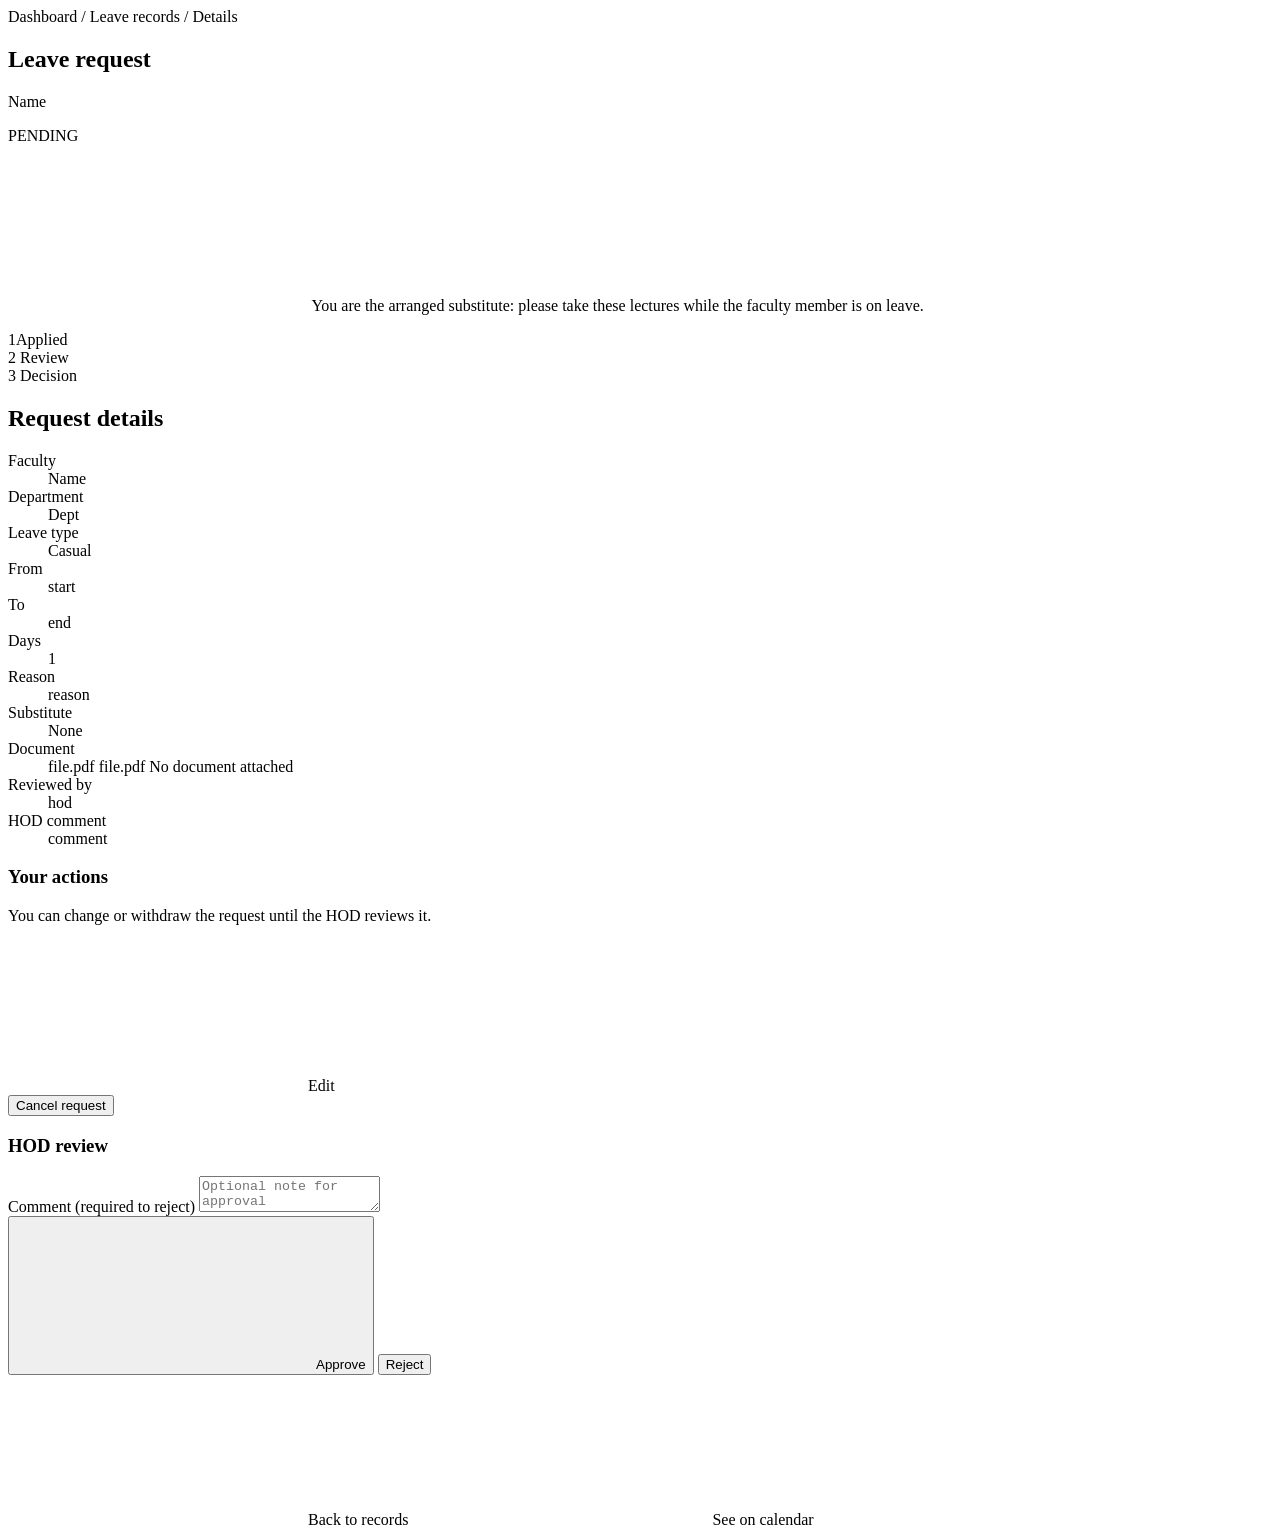
<file: src/main/resources/templates/leaves/view.html>
<!DOCTYPE html>
<html xmlns:th="http://www.thymeleaf.org">
<head th:replace="~{fragments/layout :: head('Leave details')}"></head>
<body>
<header th:replace="~{fragments/layout :: nav}"></header>
<th:block th:with="isOwner=${leave.facultyUsername == currentUsername},
                   isSubstitute=${leave.substituteUsername == currentUsername},
                   st=${leave.status.name()}">
<section class="page-hero">
    <div class="container">
        <div>
            <div class="crumbs"><a th:href="@{/dashboard}">Dashboard</a> / <a th:href="@{/leaves}">Leave records</a> / Details</div>
            <h1 id="page-title" th:text="'Leave request #' + ${leave.id}">Leave request</h1>
            <p th:text="${leave.facultyName} + ' · ' + ${leave.department}">Name</p>
        </div>
        <span id="leave-status" class="badge" th:classappend="${leave.status}" th:text="${leave.status}">PENDING</span>
    </div>
</section>

<main class="page">
    <div class="container two-col">
        <div>
            <div th:replace="~{fragments/layout :: flash}"></div>
            <p class="alert info" id="substitute-note" th:if="${isSubstitute and !isOwner}">
                <svg th:replace="~{fragments/icons :: icon('swap')}"></svg>
                <span>You are the arranged substitute: please take these lectures while the faculty member is on leave.</span></p>

            <div class="card">
                <div class="steps">
                    <div class="step done"><span class="dot">1</span>Applied</div>
                    <div class="step" th:classappend="${st != 'PENDING'} ? 'done' : ''"><span class="dot">2</span>
                        <span th:text="${st == 'PENDING'} ? 'Awaiting HOD' : 'Reviewed'">Review</span></div>
                    <div class="step" th:classappend="${st == 'APPROVED'} ? 'done' : (${st == 'REJECTED' or st == 'CANCELLED'} ? 'bad' : '')">
                        <span class="dot" th:text="${st == 'APPROVED'} ? '✓' : (${st == 'PENDING'} ? '3' : '✕')">3</span>
                        <span th:text="${st == 'PENDING'} ? 'Decision' : ${#strings.capitalize(#strings.toLowerCase(st))}">Decision</span></div>
                </div>
            </div>

            <div class="card">
                <h2>Request details</h2>
                <dl class="details">
                    <dt>Faculty</dt><dd id="leave-faculty" th:text="${leave.facultyName}">Name</dd>
                    <dt>Department</dt><dd th:text="${leave.department}">Dept</dd>
                    <dt>Leave type</dt><dd id="leave-type" th:text="${leave.leaveType.label}">Casual</dd>
                    <dt>From</dt><dd id="leave-start" th:text="${#temporals.format(leave.startDate, 'dd MMM yyyy')}">start</dd>
                    <dt>To</dt><dd id="leave-end" th:text="${#temporals.format(leave.endDate, 'dd MMM yyyy')}">end</dd>
                    <dt>Days</dt><dd id="leave-days" th:text="${leave.days}">1</dd>
                    <dt>Reason</dt><dd id="leave-reason" th:text="${leave.reason}">reason</dd>
                    <dt>Substitute</dt><dd id="leave-substitute" th:text="${leave.substituteName} ?: 'Not arranged'">None</dd>
                    <dt>Document</dt>
                    <dd>
                        <a id="attachment-link" th:if="${leave.attachmentName != null and (isOwner or isHod)}"
                           th:href="@{/leaves/{id}/attachment(id=${leave.id})}" target="_blank">
                            <span th:text="${leave.attachmentName}">file.pdf</span></a>
                        <span id="attachment-name" th:if="${leave.attachmentName != null and !(isOwner or isHod)}"
                              th:text="${leave.attachmentName}">file.pdf</span>
                        <span class="muted" th:if="${leave.attachmentName == null}">No document attached</span>
                    </dd>
                    <th:block th:if="${leave.reviewedBy}">
                        <dt>Reviewed by</dt><dd id="leave-reviewer" th:text="${leave.reviewedBy}">hod</dd>
                    </th:block>
                    <th:block th:if="${leave.reviewerComment}">
                        <dt>HOD comment</dt><dd id="leave-comment" th:text="${leave.reviewerComment}">comment</dd>
                    </th:block>
                </dl>
            </div>
        </div>

        <aside>
            <!-- Faculty actions: only the owner, only while pending -->
            <div class="card" id="owner-actions" th:if="${!isHod and st == 'PENDING' and isOwner}">
                <h3>Your actions</h3>
                <p class="muted">You can change or withdraw the request until the HOD reviews it.</p>
                <div class="form-actions" style="margin-top:10px">
                    <a class="btn" id="edit-leave" th:href="@{/leaves/{id}/edit(id=${leave.id})}">
                        <svg th:replace="~{fragments/icons :: icon('edit')}"></svg>Edit</a>
                    <form class="inline" method="post" th:action="@{/leaves/{id}/cancel(id=${leave.id})}">
                        <button id="cancel-leave" class="danger" type="submit">Cancel request</button>
                    </form>
                </div>
            </div>

            <!-- HOD review: only while pending -->
            <form class="card" id="review-form" method="post" th:if="${isHod and st == 'PENDING'}"
                  th:action="@{/leaves/{id}/approve(id=${leave.id})}">
                <h3>HOD review</h3>
                <label for="comment">Comment <span class="muted">(required to reject)</span></label>
                <textarea id="comment" name="comment" placeholder="Optional note for approval"></textarea>
                <div class="form-actions">
                    <button id="approve-leave" type="submit"><svg th:replace="~{fragments/icons :: icon('check')}"></svg>Approve</button>
                    <button id="reject-leave" class="danger" type="submit"
                            th:formaction="@{/leaves/{id}/reject(id=${leave.id})}">Reject</button>
                </div>
            </form>

            <div class="card quick">
                <a id="back" th:href="@{/leaves}"><span class="icon-wrap"><svg th:replace="~{fragments/icons :: icon('arrow-left')}"></svg></span>Back to records</a>
                <a th:href="@{/calendar(month=${#temporals.format(leave.startDate, 'yyyy-MM')})}"><span class="icon-wrap"><svg th:replace="~{fragments/icons :: icon('calendar')}"></svg></span>See on calendar</a>
            </div>
        </aside>
    </div>
</main>
</th:block>
<footer th:replace="~{fragments/layout :: footer}"></footer>
</body>
</html>
</file>
